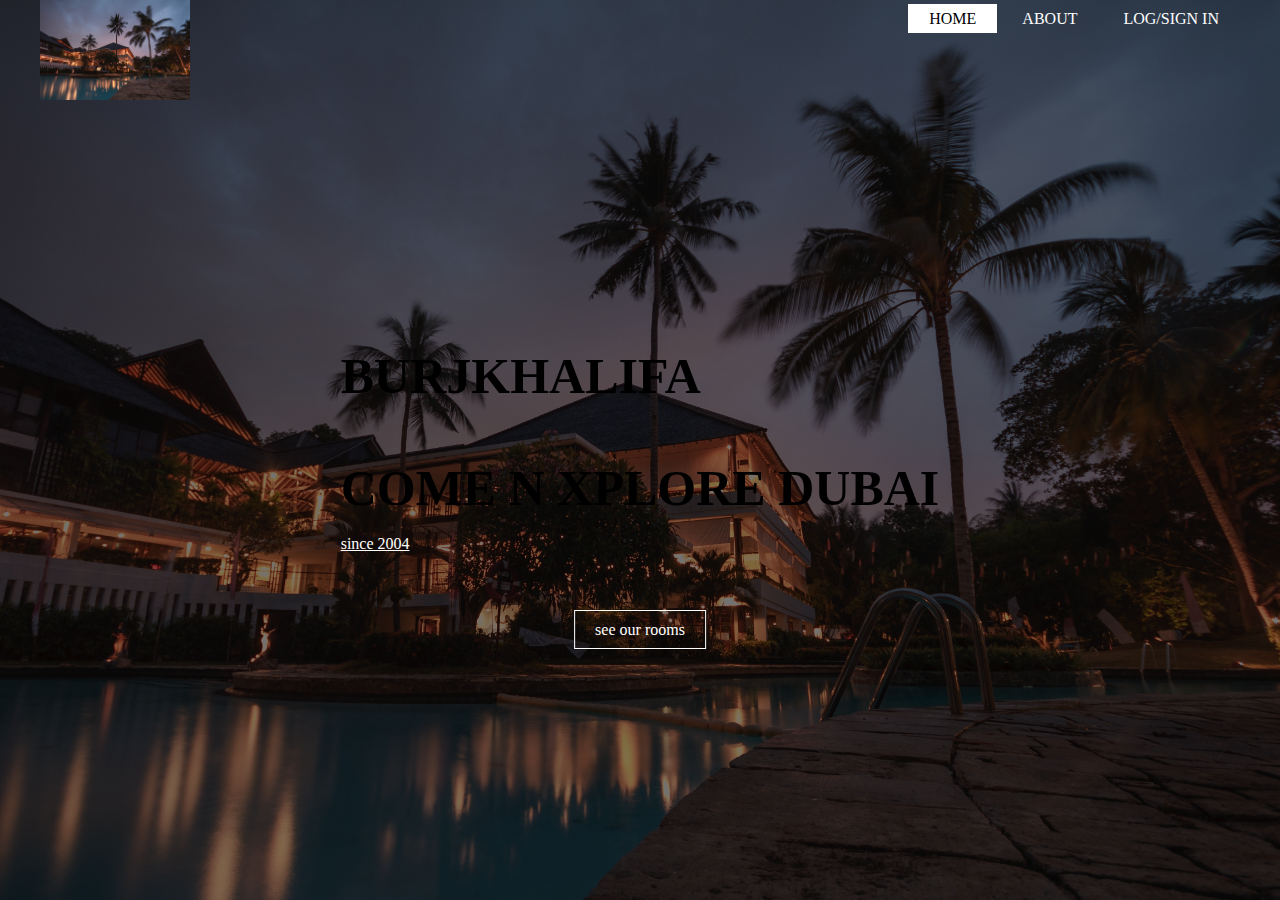
<file: Hotel.html>
<!DOCTYPE html>
<html>
<head>
	<title>
		BURJKHALIFA
	</title>
	<link rel="stylesheet" type="text/css" href="hotel.css">
</head>
<body >
<header>
<div class="main">
	<div class="logo">
		<img src="PIC.jpg">
	</div>
	
<ul>
	<li class="active"><a href="#">HOME</a></li>
	<li ><a href="yash3.html">ABOUT</a></li>
	<li ><a href="index.html">LOG/SIGN IN</a></li>
	


</ul>

</div>
<div class="title">
	
<h1><font color="black">BURJKHALIFA</font></h1> <br>
 </br><br><h1><font color="black">COME N XPLORE DUBAI</font></h1></br>
<font color="white"><u> since 2004</u></font>



</div>
<div class="button">
	<a class="btn" href="index.html">see our rooms</a>
</div>
</header>



</body>
</html>
</file>
<file: hotel.css>
*{
	margin: 0;
	padding: 0;
	font-family: Century Gothic;
}
header{
	background-image:linear-gradient(rgba(0,0,0,0.5),rgba(0,0,0,0.5)), url(PIC.jpg);
	height: 100vh;
	background-size: cover;
	background-position: center;
}
ul{
	float: right;
	list-style-type: none;
	margin-top: 10px;
}
ul li{
	display: inline-block;
}
ul li a{
	text-decoration: none;
	color: #fff;
	padding: 5px 20px;
	border: 1px solid transparent;
	transition: 0.6s ease;
}
ul li.active a{
	background-color: #fff;
	color: #000;
}
ul li a:hover{
	background-color: #fff;
	color: #000;
}
.logo img{
	float: left;
	width: 150px;
	height: auto;
}
.main{
	max-width: 1200px;
	margin: auto;
}
.title{
	position: absolute;
	top: 50%;
	left: 50%;
	transform: translate(-50%,-50%);
}
.title h1{
	
	font-size: 50px;
}
.button{
	position: absolute;
	top: 70%;
	left: 50%;
	transform: translate(-50%,-50%);

}
.btn{
	border: 1px solid #fff;
	padding: 10px 20px;
	color: #fff;
	text-decoration: none;
	transition: 0.6s ease;
}
.btn:hover{
	background-color:#fff;
	color: #000;

}
</file>
